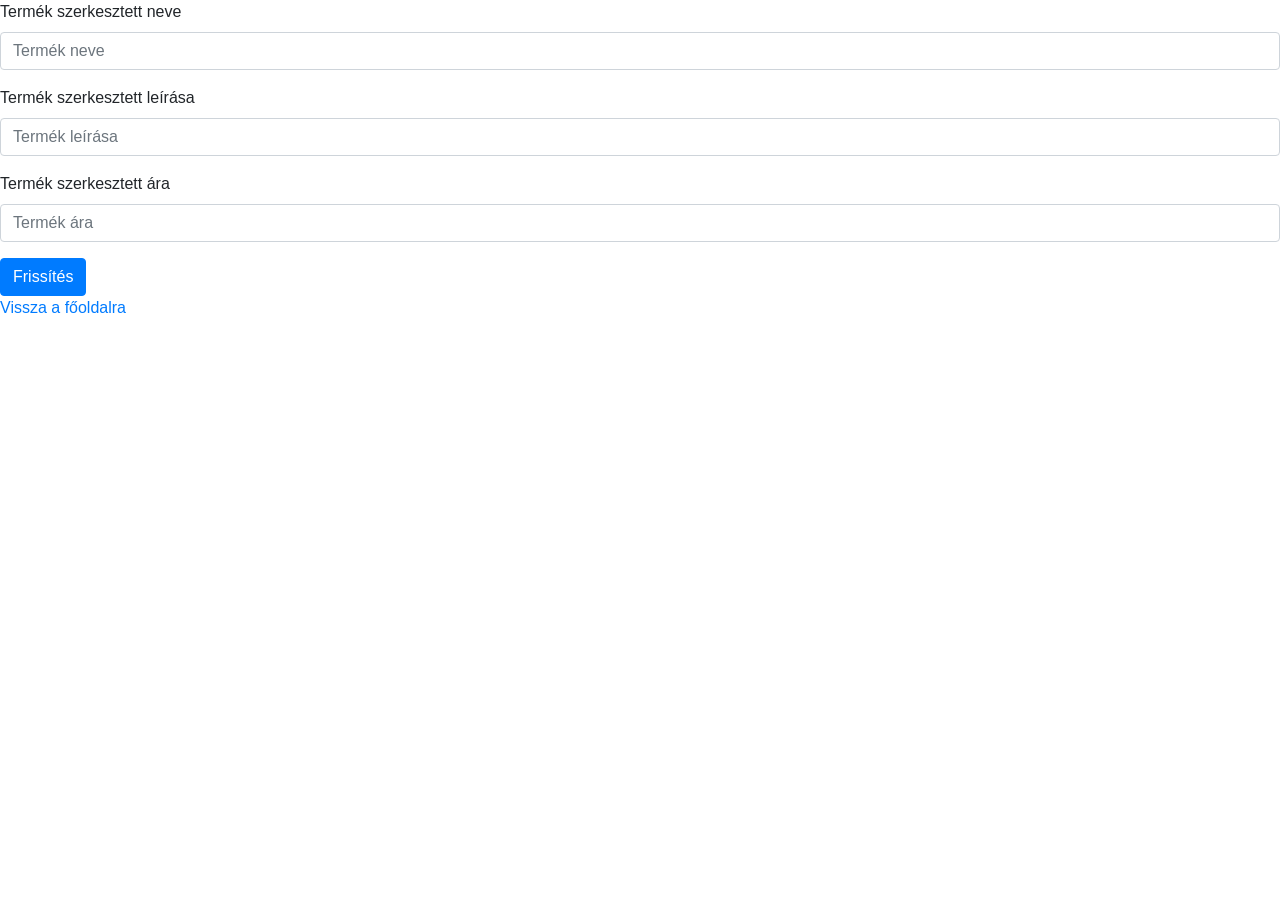
<file: springcrud/target/classes/templates/frissit.html>
<!DOCTYPE html>
<html lang="en" xmlns:th="http://www.w3.org/1999/xhtml">
<head>
    <meta charset="UTF-8">
    <meta http-equiv="X-UA-Compatible" content="IE=edge">
    <meta name="viewport" content="width=device-width, initial-scale=1.0">
    <link rel="stylesheet" href="https://cdn.jsdelivr.net/npm/bootstrap@4.6.1/dist/css/bootstrap.min.css">
    <script src="https://cdn.jsdelivr.net/npm/jquery@3.6.0/dist/jquery.slim.min.js"></script>
    <script src="https://cdn.jsdelivr.net/npm/popper.js@1.16.1/dist/umd/popper.min.js"></script>
    <script src="https://cdn.jsdelivr.net/npm/bootstrap@4.6.1/dist/js/bootstrap.bundle.min.js"></script>
    <link rel="preconnect" href="https://fonts.googleapis.com">
    <link rel="preconnect" href="https://fonts.gstatic.com" crossorigin>
    <link href="https://fonts.googleapis.com/css2?family=Montserrat&display=swap" rel="stylesheet">
    <title>Frissítés</title>
</head>
<body>
<form action="/frissit" method="post">
    <input type ="hidden" name="id" id="id" th:value="${data.id}"/>
    <div class="form-group">
        <label for="productName">Termék szerkesztett neve</label>
        <input type="text" class="form-control" id="productName" placeholder="Termék neve" name="productName" th:value="${data.productName}">
    </div>
    <div class="form-group">
        <label for="productDescription">Termék szerkesztett leírása</label>
        <input type="text" class="form-control" id="productDescription" placeholder="Termék leírása" name="productDescription" th:value="${data.productDescription}">
    </div>
    <div class="form-group">
        <label for="price">Termék szerkesztett ára</label>
        <input type="text" class="form-control" id="price" placeholder="Termék ára" name="price" th:value="${data.price}">
    </div>
    <button type="submit" class="btn btn-primary">Frissítés</button>
</form>
<a href="/">Vissza a főoldalra</a>
</body>
</html>
</file>
